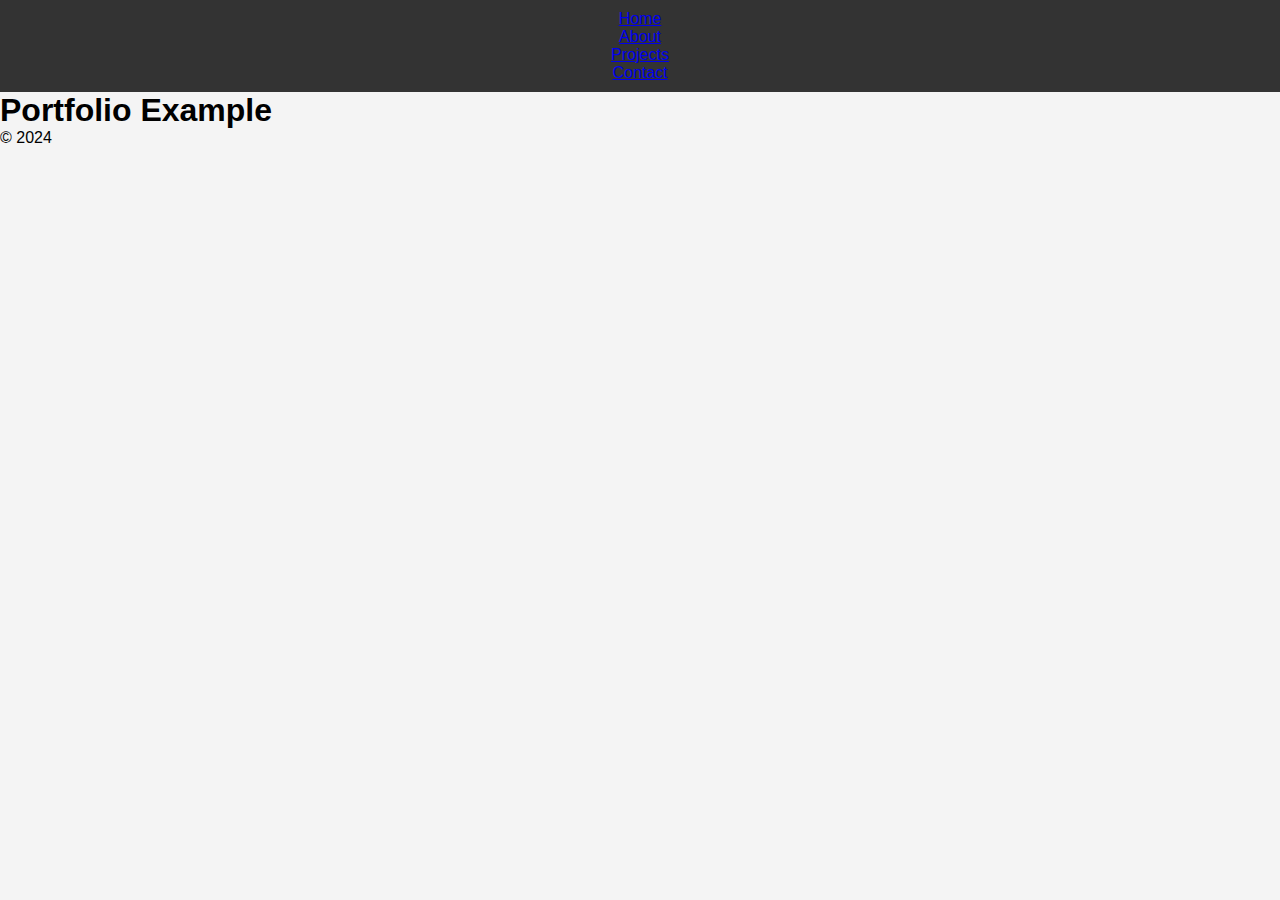
<file: index.html>
<!DOCTYPE html>
<html lang="en">
  <head>
    <meta charset="UTF-8" />
    <meta name="viewport" content="width=device-width, initial-scale=1.0" />
    <link rel="stylesheet" href="style.css" />
    <script src="main.js" defer></script>
    <title>Portfolio</title>
  </head>
  <body>
    <header>
        <nav>
            <ul class="nav-list">
                <li class="nav-elements"><a href="#">Home</a></li>
                <li class="nav-elements"><a href="#">About</a></li>
                <li class="nav-elements"><a href="#">Projects</a></li>
                <li class="nav-elements"><a href="#">Contact</a></li>
            </ul>
        </nav>
    </header>
    <main>
        <h1>Portfolio Example</h1>
    </main>
    <footer>
        <p>&copy; 2024</p>
    </footer>

  </body>
</html>
</file>
<file: style.css>
* {
    margin: 0;
    padding: 0;
    box-sizing: border-box;
}

body {
    font-family: 'Roboto', sans-serif;
    background-color: #f4f4f4;
}

nav {
    background-color: #333;
    color: #fff;
    padding: 10px 0;
    text-align: center;
}
</file>
